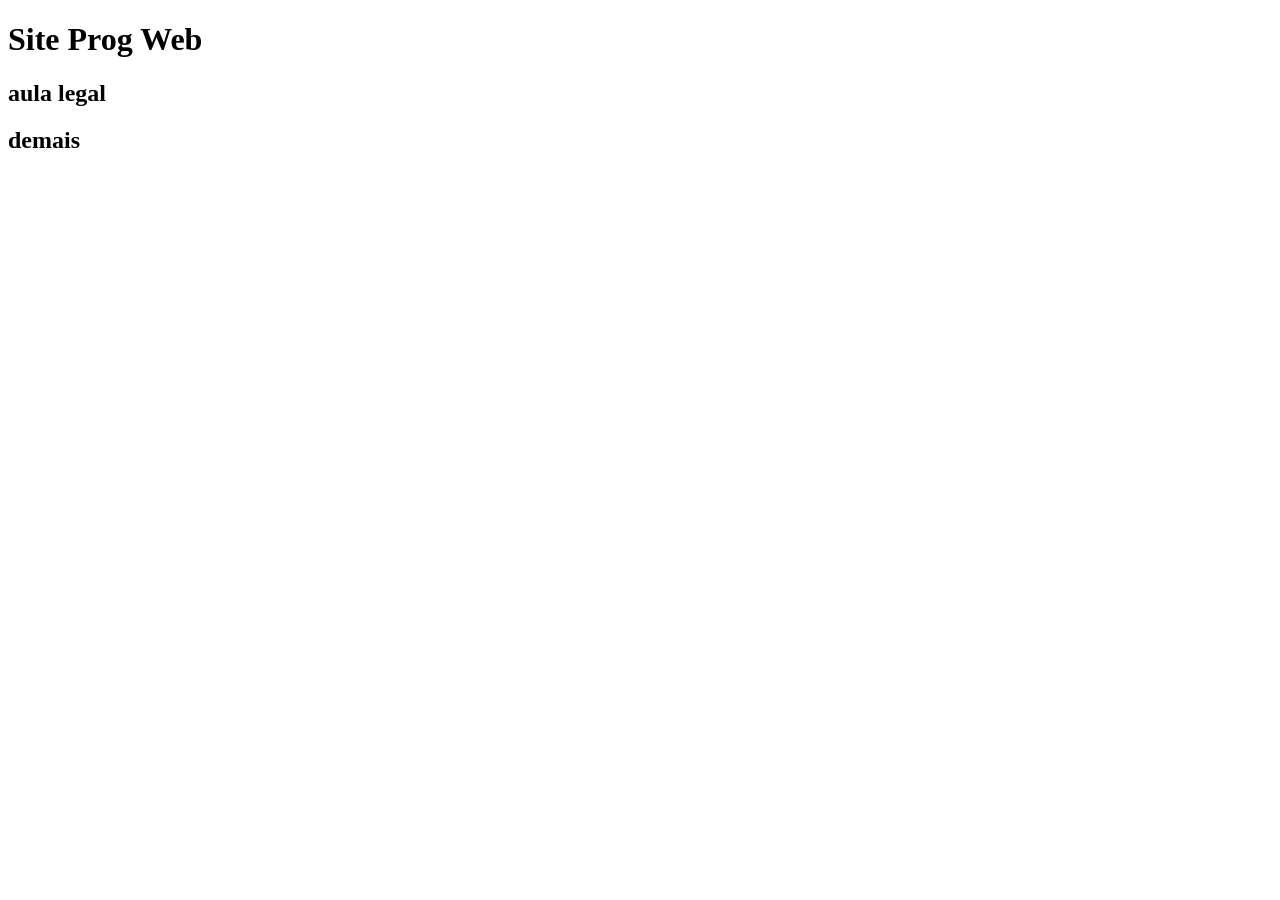
<file: index.html>
<!DOCTYPE html>
<html lang="en">
<head>
    <meta charset="UTF-8">
    <meta http-equiv="X-UA-Compatible" content="IE=edge">
    <meta name="viewport" content="width=device-width, initial-scale=1.0">
    <title>danh</title>
</head>
<body>
    <h1>Site Prog Web</h1>
    <h2>aula legal</h2>
    <h2>demais</h2>
</body>
</html>
</file>
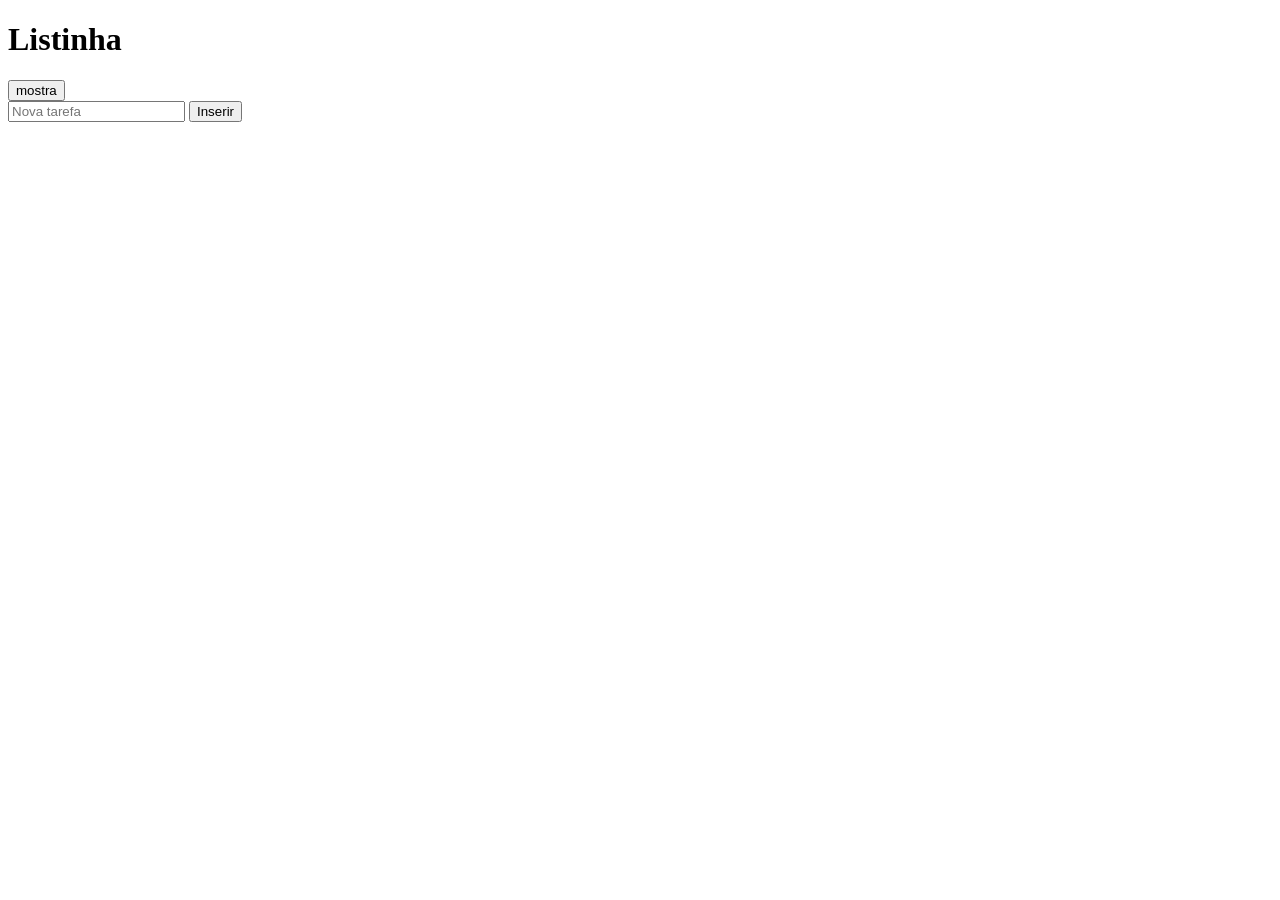
<file: AlteraTam.html>
<!DOCTYPE html>
<html lang="pt-br">
<head>
    <meta charset="UTF-8">
    <title>a grande lista</title>
    <link rel="stylesheet" href="https://cdnjs.cloudflare.com/ajax/libs/font-awesome/4.7.0/css/font-awesome.min.css">
    <style id="estiloOculto">
        .oculto {
            display: none;
        }
    </style>
</head>
<body onload="withDB(carregaTarefas)">
    <h1>Listinha</h1>

    <button id="mostraEscondeConcluidos">mostra</button>
    <form action="">
        <input type="text" id="barraDigitar" name="novatarefa" placeholder="Nova tarefa">
        <input type="submit" value="Inserir">
    </form>
    <div id="lista"></div>
    
    <script type="text/javascript" src="AT.js"> </script>
</body>
</html>
</file>
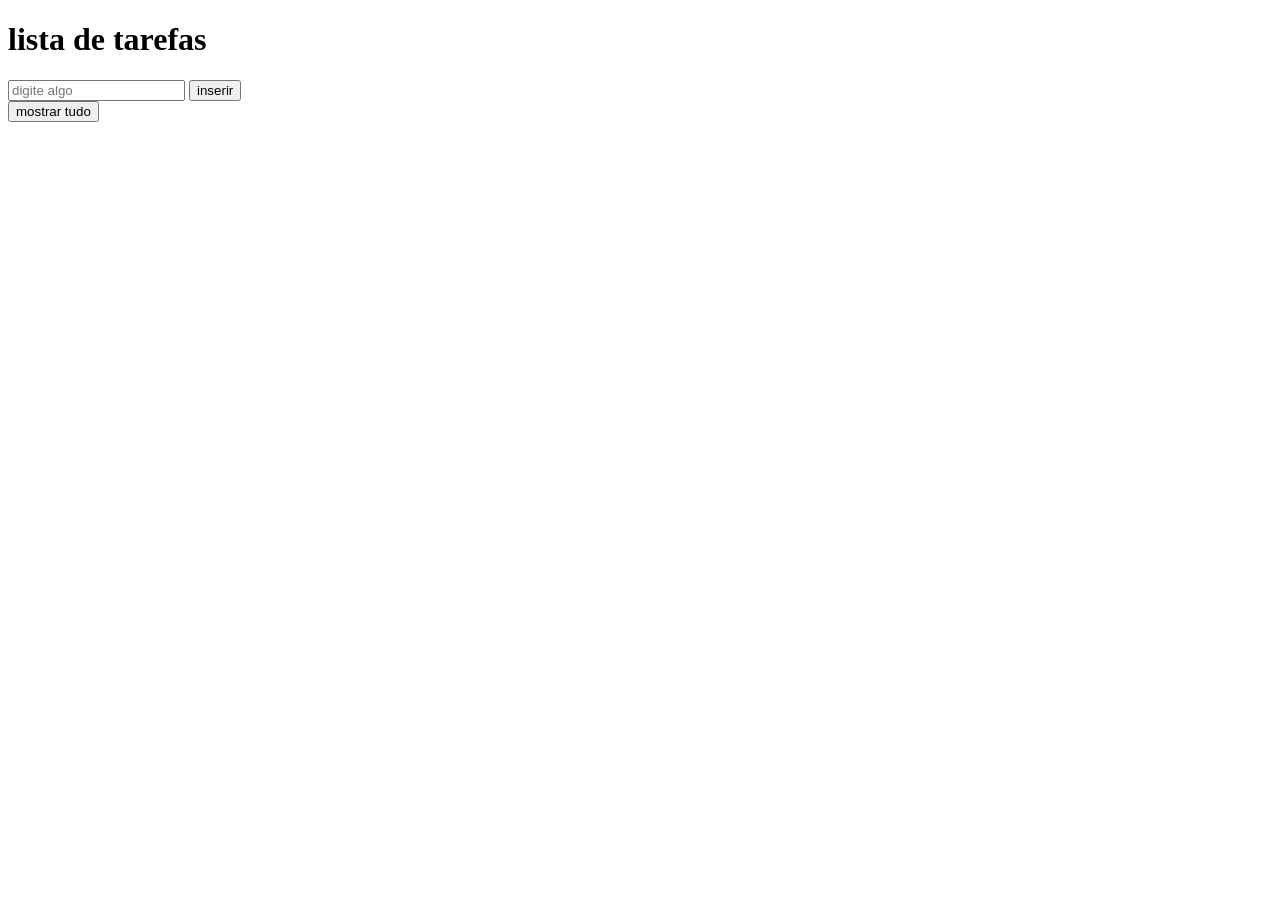
<file: aula1.html>
<!DOCTYPE html>
<html lang="en">
<head>
    <meta charset="UTF-8">
    <meta http-equiv="X-UA-Compatible" content="IE=edge">
    <meta name="viewport" content="width=device-width, initial-scale=1.0">
    <title>tarefa</title>
    <style id="estilo">
        .tarefaConcluida {
            display: none;

        }
    </style>
</head>
<body>
    <h1>lista de tarefas</h1>
    <form action="">
        <input type="text" name="tarefa" placeholder="digite algo">
        <input type="submit" value="inserir">
    </form>
    <button id="mostra">mostrar tudo</button>
    <div id="lista"></div>
    <script>
        const btn = document.querySelector('#mostra')
        btn.addEventListener('click', evento =>{
            const estilo = document.querySelector('#estilo')
            estilo.disabled = !estilo.disabled
            if (estilo.disabled) {
                evento.target.textContent = 'ocultar tudo'
            }
            else {
                evento.target.textContent = 'mostar tudo'
            }
        })
    </script>
    <script>
        const formulário = document.querySelector("form")
        formulário.addEventListener('submit', insereTarefa)

        function insereTarefa(evento) {
            evento.preventDefault()
            const texto = getTextoInput(evento.target)
            if (texto == "") return
            const lista = document.querySelector('#lista')
            const tarefa = novatarefa(texto)
            lista.append(tarefa)
        }
        function getTextoInput(formulário) {
            const input = formulário.querySelector("input[type=text]")
            const texto = input.value
            input.value = ""
            input.focus()
            return texto
        }
        function novatarefa(texto) {
            const tarefa = document.createElement('p')
            tarefa.append(criacheckbox())
            tarefa.append(texto)
            return tarefa
        }
        function criacheckbox() {
            const checkbox = document.createElement('input')
            checkbox.setAttribute("type", "checkbox")
            checkbox.addEventListener('click', riscaTarefa)
            return checkbox
        }
        function riscaTarefa(evento) {
            const tarefa = evento.target.parentElement
            if(evento.target.checked) {
                tarefa.style.textDecoration = "line-through"
                tarefa.classList.add("tarefaConcluida")
            }
            else {
                tarefa.style.textDecoration = "none"
                tarefa.classList.remove("tarefaConcluida")
            }
        }
    </script>
</body>
</html>
</file>
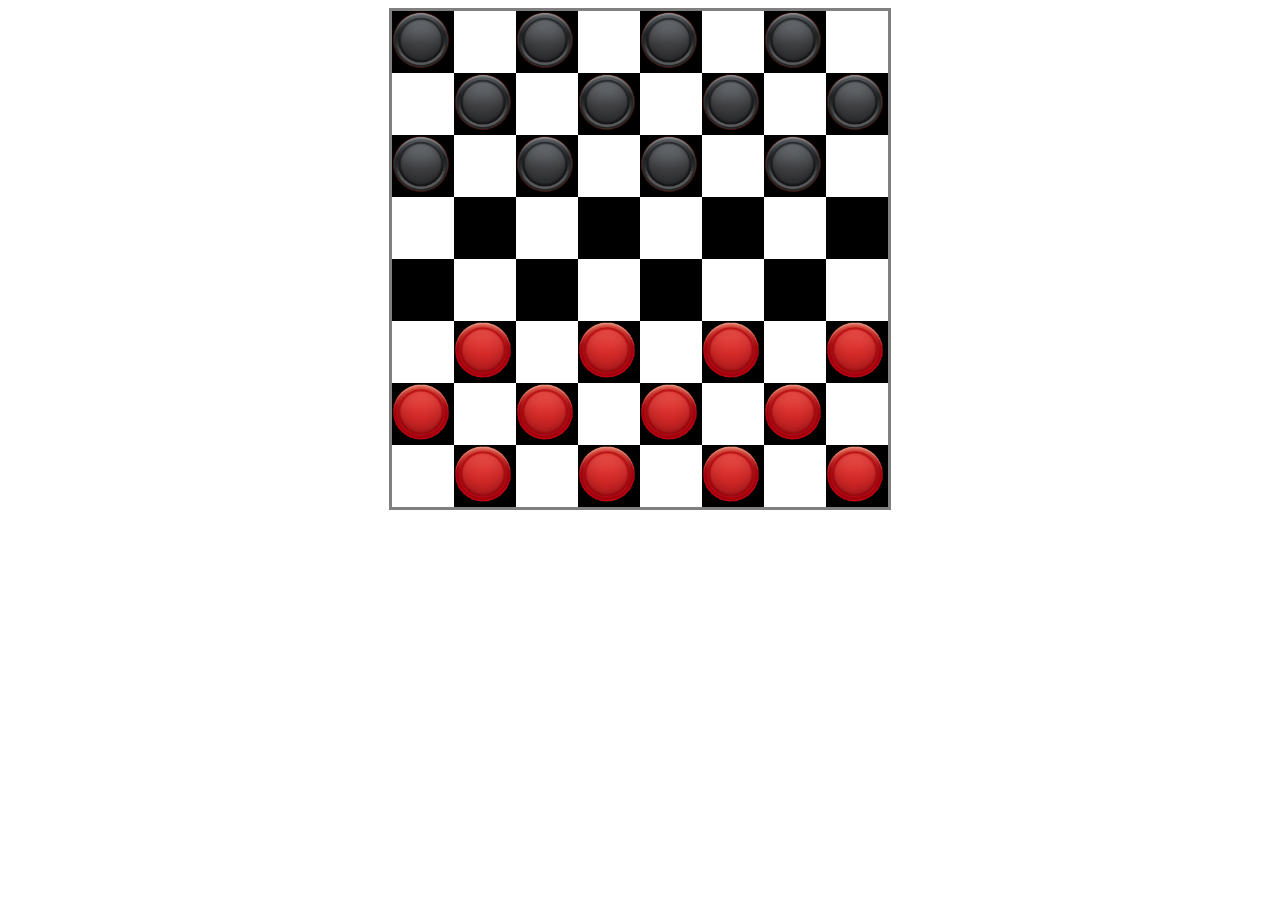
<file: dama.html>
<!DOCTYPE html>
<html>

<head>
  <meta charset="utf-8">
  <meta name="viewport" content="width=device-width">
  <title>Damas</title>
</head>
<body>
  
  <script src="dama.js"></script>
</body>

</html>
</file>
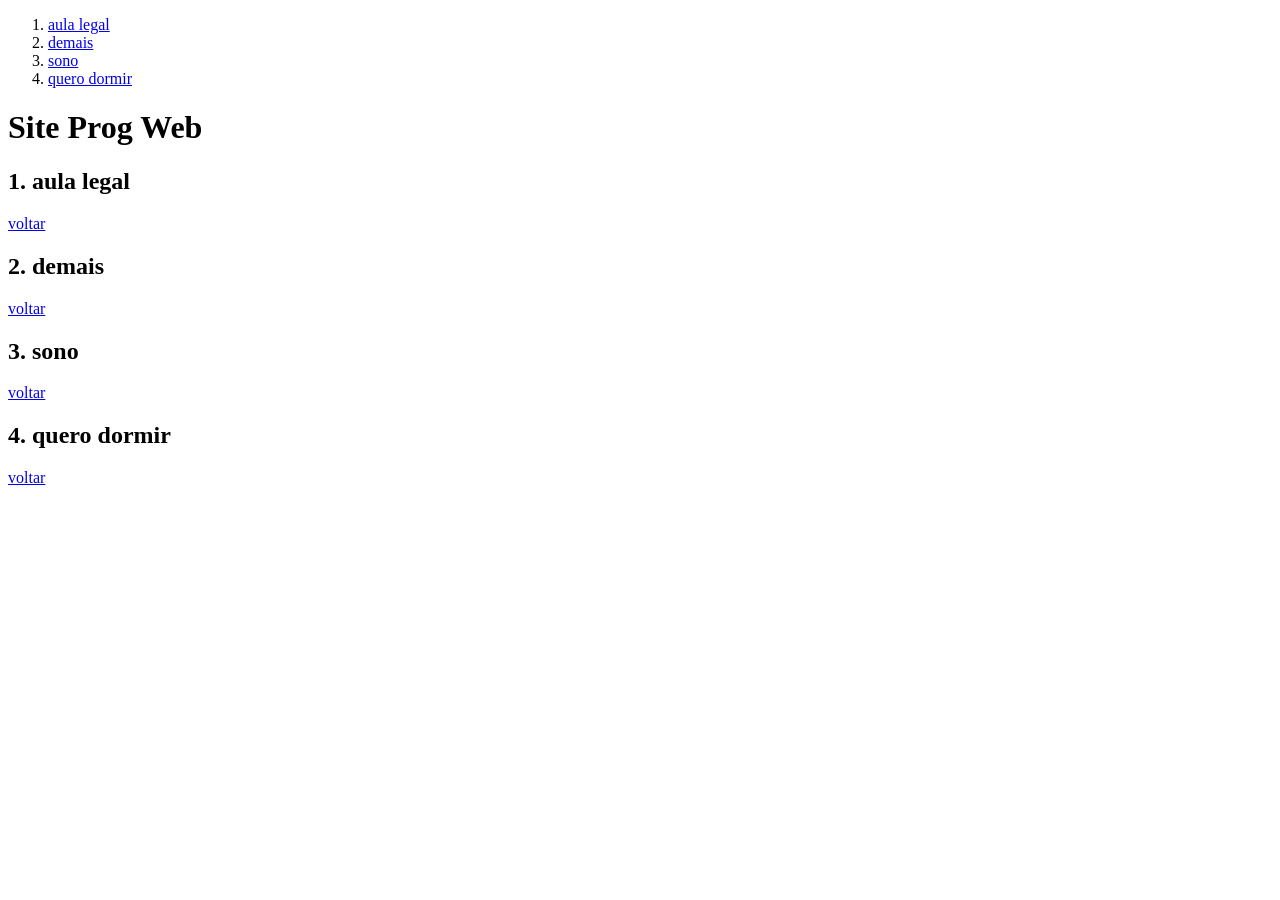
<file: site1.html>
<!DOCTYPE html>
<html lang="en">
<head>
    <meta charset="UTF-8">
    <meta http-equiv="X-UA-Compatible" content="IE=edge">
    <meta name="viewport" content="width=device-width, initial-scale=1.0">
    <title>danh</title>
</head>
<body>
    <h1>Site Prog Web</h1>
    <h2 id="sec1">aula legal</h2>
    <a href="https://DanHaddad2022.github.io/kanae-wa/site1.html"></a>
    <h2 id="sec2">demais</h2>
    <a href="https://DanHaddad2022.github.io/kanae-wa/site1.html"></a>
    <h2 id="sec3">sono</h2>
    <a href="https://DanHaddad2022.github.io/kanae-wa/site1.html"></a>
    <h2 id="sec4">quero dormir</h2>
    <a href="https://DanHaddad2022.github.io/kanae-wa/site1.html"></a>
  <script src="site1.js"></script>
</body>
</html>
</file>
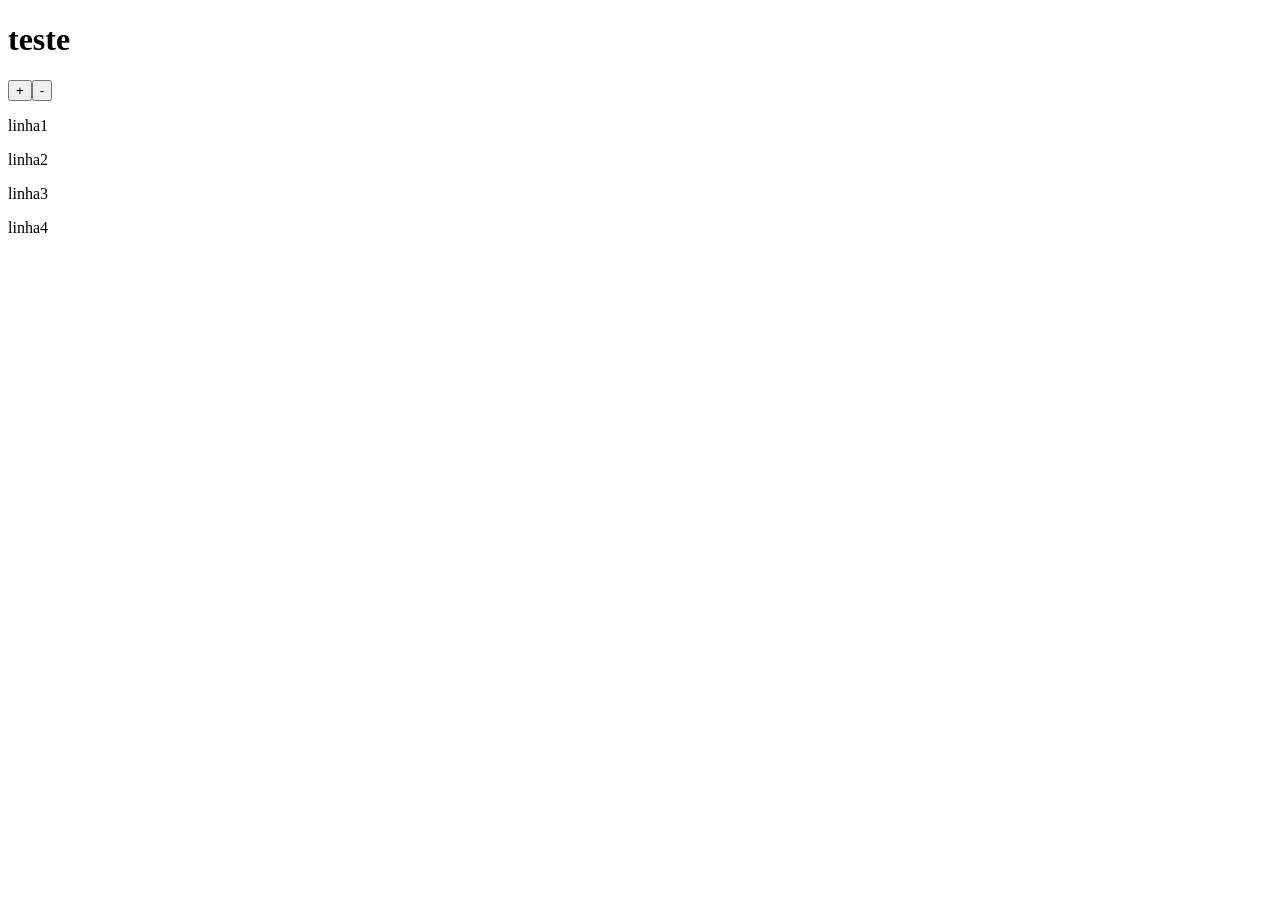
<file: site2.html>
<!DOCTYPE html>
<html lang="en">
<head>
    <meta charset="UTF-8">
    <meta http-equiv="X-UA-Compatible" content="IE=edge">
    <meta name="viewport" content="width=device-width, initial-scale=1.0">
    <title>prog web</title>
</head>
<body>
    <h1>
        teste
    </h1>
    <p>linha1</p>
    <p>linha2</p>
    <p>linha3</p>
    <p>linha4</p>
    <script src="site2.js"></script>
</body>
</html>
</file>
